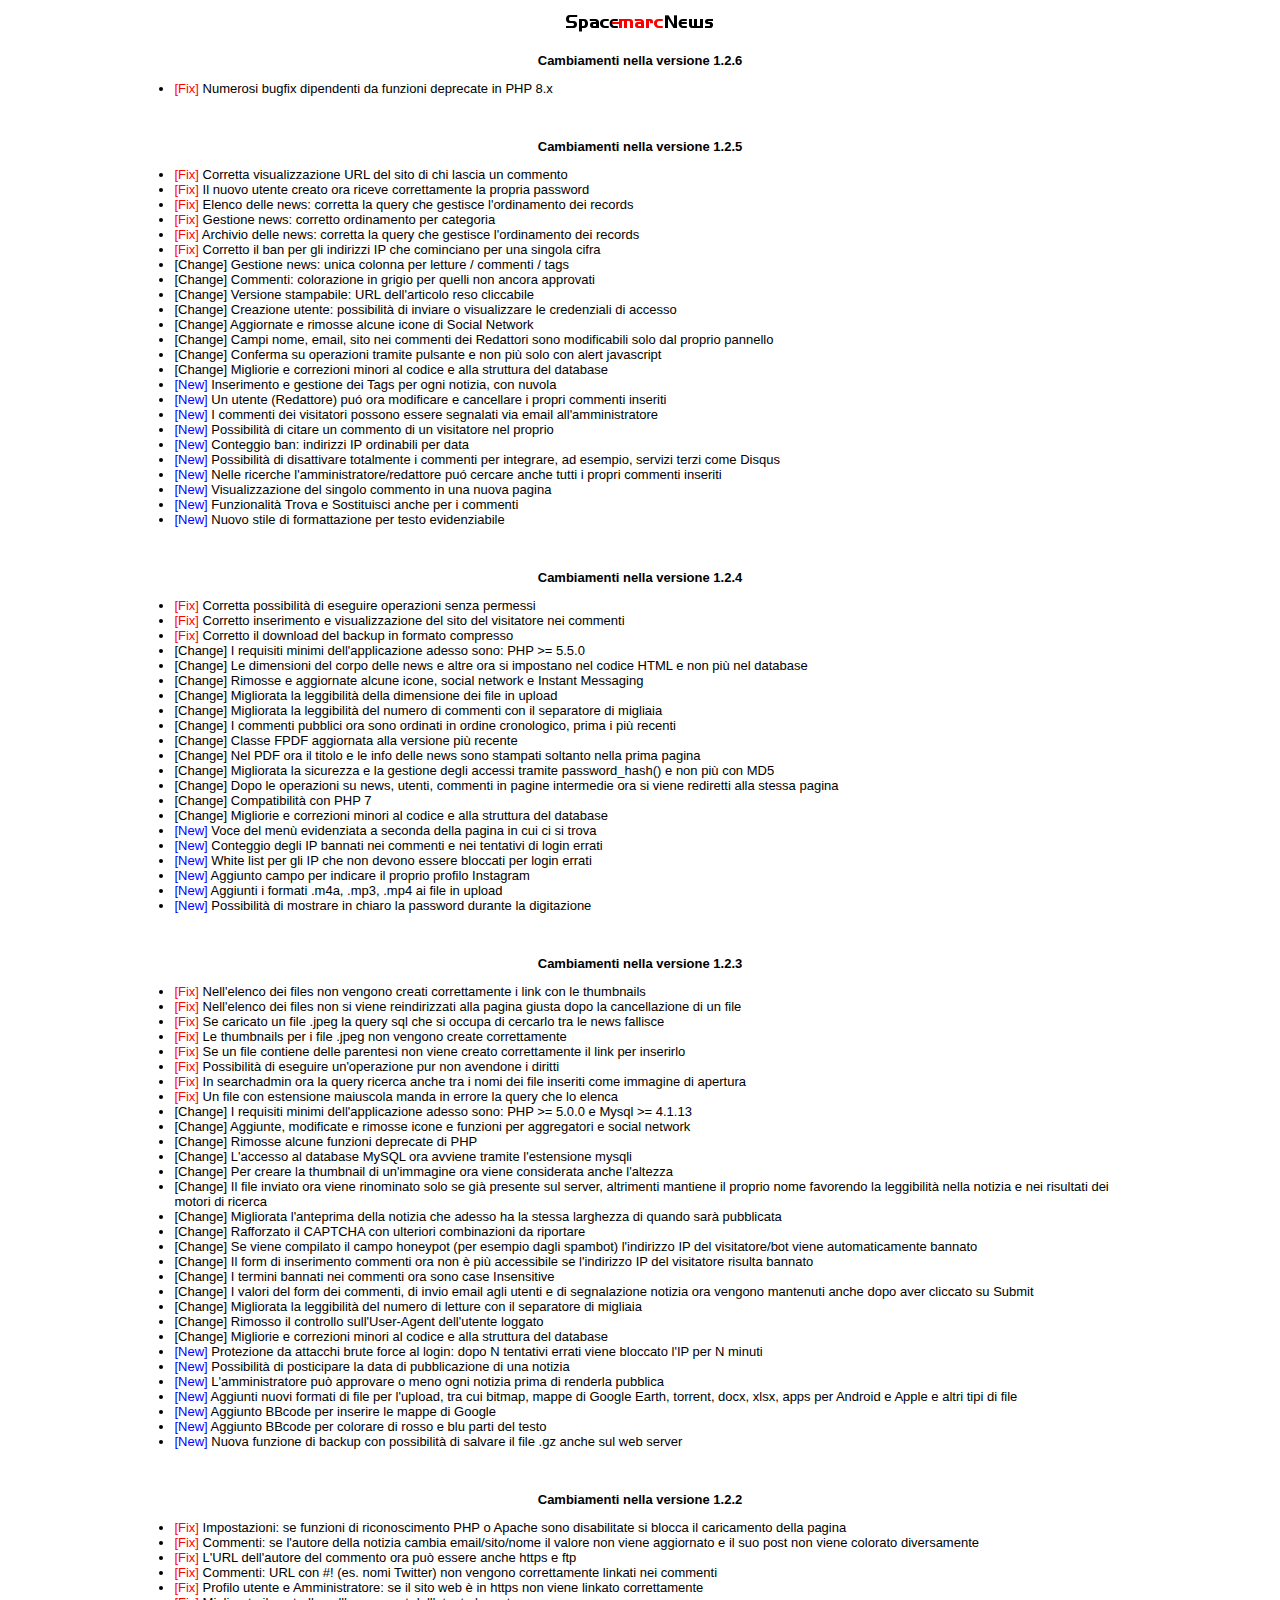
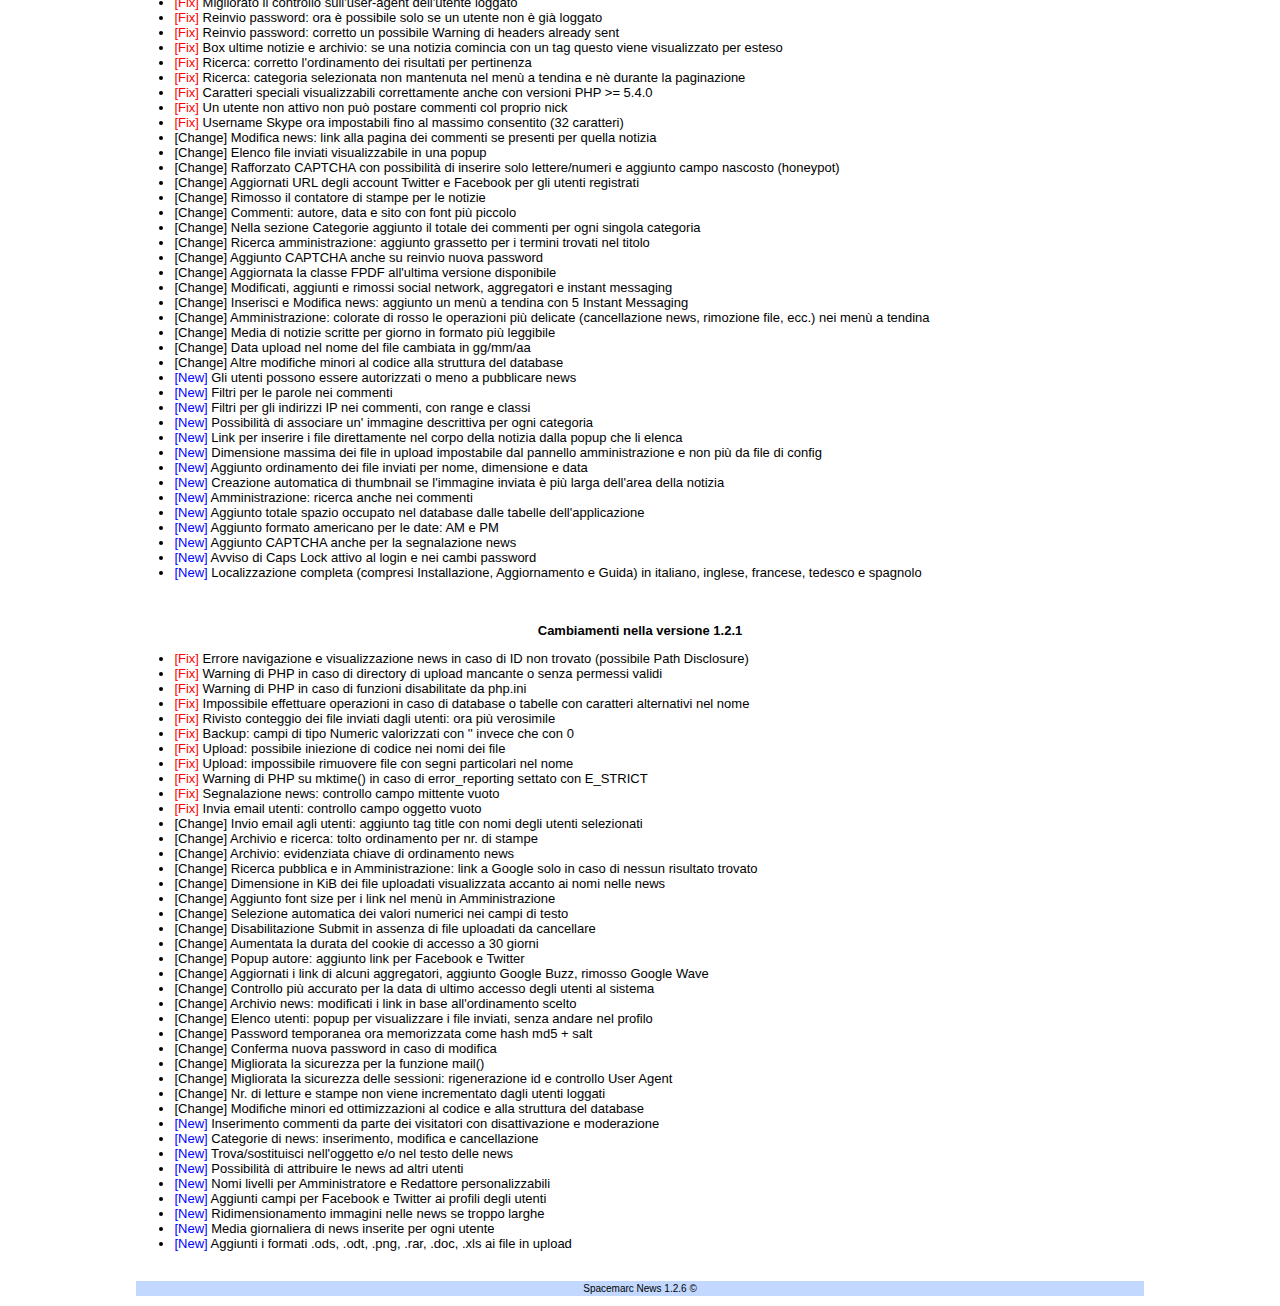
<file: docs/changelog.html>
<!DOCTYPE html PUBLIC "-//W3C//DTD XHTML 1.0 Transitional//EN" "http://www.w3.org/TR/xhtml1/DTD/xhtml1-transitional.dtd">
<html xmlns="http://www.w3.org/1999/xhtml">        
  <head>              
    <title>                    
      Spacemarc News - Changelog            
    </title>              
    <link rel="stylesheet" href="../style.css" type="text/css" />              
  </head>        
  <body class="text">
<table width="80%" border="0" cellpadding="0" cellspacing="0" align="center">    
	
	
		<tr>                                           
            <td class="text" align="center" valign="top">                             
              <img src="../images/logonews.gif" alt="logo" /><br /><br /><b>Cambiamenti nella versione 1.2.6</b></td> 
          </tr> 
<tr>
<td>
<ul>
<li><font color="#FF0000">[Fix]</font> Numerosi bugfix dipendenti da funzioni deprecate in PHP 8.x</li>
</ul>
</td>
</tr>    



	<tr>                                           
            <td class="text" align="center" valign="top">                             
              <br /><br /><b>Cambiamenti nella versione 1.2.5</b></td> 
          </tr> 
<tr>
<td>
<ul>
<li><font color="#FF0000">[Fix]</font> Corretta visualizzazione URL del sito di chi lascia un commento</li>
<li><font color="#FF0000">[Fix]</font> Il nuovo utente creato ora riceve correttamente la propria password</li>
<li><font color="#FF0000">[Fix]</font> Elenco delle news: corretta la query che gestisce l'ordinamento dei records</li>
<li><font color="#FF0000">[Fix]</font> Gestione news: corretto ordinamento per categoria</li>
<li><font color="#FF0000">[Fix]</font> Archivio delle news: corretta la query che gestisce l'ordinamento dei records</li>
<li><font color="#FF0000">[Fix]</font> Corretto il ban per gli indirizzi IP che cominciano per una singola cifra</li>
<li>[Change] Gestione news: unica colonna per letture / commenti / tags </li>
<li>[Change] Commenti: colorazione in grigio per quelli non ancora approvati</li>
<li>[Change] Versione stampabile: URL dell'articolo reso cliccabile</li>
<li>[Change] Creazione utente: possibilit&agrave; di inviare o visualizzare le credenziali di accesso</li>
<li>[Change] Aggiornate e rimosse alcune icone di Social Network</li>
<li>[Change] Campi nome, email, sito nei commenti dei Redattori sono modificabili solo dal proprio pannello</li>
<li>[Change] Conferma su operazioni tramite pulsante e non pi&ugrave; solo con alert javascript</li>
<li>[Change] Migliorie e correzioni minori al codice e alla struttura del database</li>
<li><font color="#0000FF">[New]</font> Inserimento e gestione dei Tags per ogni notizia, con nuvola</li>
<li><font color="#0000FF">[New]</font> Un utente (Redattore) pu&oacute; ora modificare e cancellare i propri commenti inseriti</li>
<li><font color="#0000FF">[New]</font> I commenti dei visitatori possono essere segnalati via email all&apos;amministratore</li>
<li><font color="#0000FF">[New]</font> Possibilit&agrave; di citare un commento di un visitatore nel proprio</li>
<li><font color="#0000FF">[New]</font> Conteggio ban: indirizzi IP ordinabili per data</li>
<li><font color="#0000FF">[New]</font> Possibilit&agrave; di disattivare totalmente i commenti per integrare, ad esempio, servizi terzi come Disqus</li>
<li><font color="#0000FF">[New]</font> Nelle ricerche l'amministratore/redattore pu&oacute; cercare anche tutti i propri commenti inseriti</li>
<li><font color="#0000FF">[New]</font> Visualizzazione del singolo commento in una nuova pagina</li>
<li><font color="#0000FF">[New]</font> Funzionalit&agrave; Trova e Sostituisci anche per i commenti</li>
<li><font color="#0000FF">[New]</font> Nuovo stile di formattazione per testo evidenziabile</li>
</ul>
</td>
</tr>      
	
	<tr>                                           
            <td class="text" align="center" valign="top"><br /><br /><b>Cambiamenti nella versione 1.2.4</b></td> 
          </tr> 
<tr>
<td>
<ul>
<li><font color="#FF0000">[Fix]</font> Corretta possibilit&agrave; di eseguire operazioni senza permessi</li>
<li><font color="#FF0000">[Fix]</font> Corretto inserimento e visualizzazione del sito del visitatore nei commenti</li>
<li><font color="#FF0000">[Fix]</font> Corretto il download del backup in formato compresso</li>
<li>[Change] I requisiti minimi dell&apos;applicazione adesso sono: PHP >= 5.5.0</li>
<li>[Change] Le dimensioni del corpo delle news e altre ora si impostano nel codice HTML e non pi&ugrave; nel database</li>
<li>[Change] Rimosse e aggiornate alcune icone, social network e Instant Messaging</li>
<li>[Change] Migliorata la leggibilit&agrave; della dimensione dei file in upload</li>
<li>[Change] Migliorata la leggibilit&agrave; del numero di commenti con il separatore di migliaia</li>
<li>[Change] I commenti pubblici ora sono ordinati in ordine cronologico, prima i pi&ugrave; recenti</li>
<li>[Change] Classe FPDF aggiornata alla versione pi&ugrave; recente</li>
<li>[Change] Nel PDF ora il titolo e le info delle news sono stampati soltanto nella prima pagina</li>
<li>[Change] Migliorata la sicurezza e la gestione degli accessi tramite password_hash() e non pi&ugrave; con MD5</li>
<li>[Change] Dopo le operazioni su news, utenti, commenti in pagine intermedie ora si viene rediretti alla stessa pagina</li>
<li>[Change] Compatibilit&agrave; con PHP 7</li>
<li>[Change] Migliorie e correzioni minori al codice e alla struttura del database</li>
<li><font color="#0000FF">[New]</font> Voce del men&ugrave; evidenziata a seconda della pagina in cui ci si trova</li>
<li><font color="#0000FF">[New]</font> Conteggio degli IP bannati nei commenti e nei tentativi di login errati</li>
<li><font color="#0000FF">[New]</font> White list per gli IP che non devono essere bloccati per login errati</li>
<li><font color="#0000FF">[New]</font> Aggiunto campo per indicare il proprio profilo Instagram</li>
<li><font color="#0000FF">[New]</font> Aggiunti i formati .m4a, .mp3, .mp4 ai file in upload</li>
<li><font color="#0000FF">[New]</font> Possibilit&agrave; di mostrare in chiaro la password durante la digitazione</li>
</ul>
</td>
</tr>      
	  
<tr>                                           
            <td class="text" align="center" valign="top"><br /><br /><b>Cambiamenti nella versione 1.2.3</b></td> 
          </tr> 
<tr>
<td>
<ul>
<li><font color="#FF0000">[Fix]</font> Nell&apos;elenco dei files non vengono creati correttamente i link con le thumbnails</li>
<li><font color="#FF0000">[Fix]</font> Nell&apos;elenco dei files non si viene reindirizzati alla pagina giusta dopo la cancellazione di un file</li>
<li><font color="#FF0000">[Fix]</font> Se caricato un file .jpeg la query sql che si occupa di cercarlo tra le news fallisce</li>
<li><font color="#FF0000">[Fix]</font> Le thumbnails per i file .jpeg non vengono create correttamente</li>
<li><font color="#FF0000">[Fix]</font> Se un file contiene delle parentesi non viene creato correttamente il link per inserirlo</li>
<li><font color="#FF0000">[Fix]</font> Possibilit&agrave; di eseguire un&apos;operazione pur non avendone i diritti</li>
<li><font color="#FF0000">[Fix]</font> In searchadmin ora la query ricerca anche tra i nomi dei file inseriti come immagine di apertura</li>
<li><font color="#FF0000">[Fix]</font> Un file con estensione maiuscola manda in errore la query che lo elenca</li>
<li>[Change] I requisiti minimi dell&apos;applicazione adesso sono: PHP >= 5.0.0 e Mysql >= 4.1.13</li>
<li>[Change] Aggiunte, modificate e rimosse icone e funzioni per aggregatori e social network</li>
<li>[Change] Rimosse alcune funzioni deprecate di PHP</li>
<li>[Change] L&apos;accesso al database MySQL ora avviene tramite l&apos;estensione mysqli</li>
<li>[Change] Per creare la thumbnail di un&apos;immagine ora viene considerata anche l&apos;altezza</li>
<li>[Change] Il file inviato ora viene rinominato solo se gi&agrave; presente sul server, altrimenti mantiene il proprio nome favorendo la leggibilit&agrave; nella notizia e nei risultati dei motori di ricerca</li>
<li>[Change] Migliorata l&apos;anteprima della notizia che adesso ha la stessa larghezza di quando sar&agrave; pubblicata</li>
<li>[Change] Rafforzato il CAPTCHA con ulteriori combinazioni da riportare</li>
<li>[Change] Se viene compilato il campo honeypot (per esempio dagli spambot) l&apos;indirizzo IP del visitatore/bot viene automaticamente bannato</li>
<li>[Change] Il form di inserimento commenti ora non &egrave; pi&ugrave; accessibile se l&apos;indirizzo IP del visitatore risulta bannato</li>
<li>[Change] I termini bannati nei commenti ora sono case Insensitive</li>
<li>[Change] I valori del form dei commenti, di invio email agli utenti e di segnalazione notizia ora vengono mantenuti anche dopo aver cliccato su Submit</li>
<li>[Change] Migliorata la leggibilit&agrave; del numero di letture con il separatore di migliaia</li>
<li>[Change] Rimosso il controllo sull&apos;User-Agent dell&apos;utente loggato</li>
<li>[Change] Migliorie e correzioni minori al codice e alla struttura del database</li>
<li><font color="#0000FF">[New]</font> Protezione da attacchi brute force al login: dopo N tentativi errati viene bloccato l'IP per N minuti</li>
<li><font color="#0000FF">[New]</font> Possibilit&agrave; di posticipare la data di pubblicazione di una notizia</li>
<li><font color="#0000FF">[New]</font> L&apos;amministratore pu&ograve; approvare o meno ogni notizia prima di renderla pubblica</li>
<li><font color="#0000FF">[New]</font> Aggiunti nuovi formati di file per l'upload, tra cui bitmap, mappe di Google Earth, torrent, docx, xlsx, apps per Android e Apple e altri tipi di file</li>
<li><font color="#0000FF">[New]</font> Aggiunto BBcode per inserire le mappe di Google</li>
<li><font color="#0000FF">[New]</font> Aggiunto BBcode per colorare di rosso e blu parti del testo</li>
<li><font color="#0000FF">[New]</font> Nuova funzione di backup con possibilit&agrave; di salvare il file .gz anche sul web server</li>
</ul>
</td>
</tr>      
		 <tr>                                           
            <td class="text" align="center" valign="top"><br /><br /><b>Cambiamenti nella versione 1.2.2</b></td> 
          </tr> 
<tr>
<td>
<ul>
<li><font color="#FF0000">[Fix]</font> Impostazioni: se funzioni di riconoscimento PHP o Apache sono disabilitate si blocca il caricamento della pagina</li>
<li><font color="#FF0000">[Fix]</font> Commenti: se l&apos;autore della notizia cambia email/sito/nome il valore non viene aggiornato e il suo post non viene colorato diversamente</li>
<li><font color="#FF0000">[Fix]</font> L&apos;URL dell&apos;autore del commento ora pu&ograve; essere anche https e ftp</li>
<li><font color="#FF0000">[Fix]</font> Commenti: URL con #! (es. nomi Twitter) non vengono correttamente linkati nei commenti</li>
<li><font color="#FF0000">[Fix]</font> Profilo utente e Amministratore: se il sito web &egrave; in https non viene linkato correttamente</li>
<li><font color="#FF0000">[Fix]</font> Migliorato il controllo sull&apos;user-agent dell&apos;utente loggato</li>
<li><font color="#FF0000">[Fix]</font> Reinvio password: ora &egrave; possibile solo se un utente non &egrave; gi&agrave; loggato</li>
<li><font color="#FF0000">[Fix]</font> Reinvio password: corretto un possibile Warning di headers already sent</li>
<li><font color="#FF0000">[Fix]</font> Box ultime notizie e archivio: se una notizia comincia con un tag questo viene visualizzato per esteso</li>
<li><font color="#FF0000">[Fix]</font> Ricerca: corretto l&apos;ordinamento dei risultati per pertinenza</li>
<li><font color="#FF0000">[Fix]</font> Ricerca: categoria selezionata non mantenuta nel men&ugrave; a tendina e n&egrave; durante la paginazione</li>
<li><font color="#FF0000">[Fix]</font> Caratteri speciali visualizzabili correttamente anche con versioni PHP >= 5.4.0</li>
<li><font color="#FF0000">[Fix]</font> Un utente non attivo non pu&ograve; postare commenti col proprio nick</li>
<li><font color="#FF0000">[Fix]</font> Username Skype ora impostabili fino al massimo consentito (32 caratteri)</li>
<li>[Change] Modifica news: link alla pagina dei commenti se presenti per quella notizia</li>
<li>[Change] Elenco file inviati visualizzabile in una popup</li>
<li>[Change] Rafforzato CAPTCHA con possibilit&agrave; di inserire solo lettere/numeri e aggiunto campo nascosto (honeypot)</li>
<li>[Change] Aggiornati URL degli account Twitter e Facebook per gli utenti registrati</li>
<li>[Change] Rimosso il contatore di stampe per le notizie</li>
<li>[Change] Commenti: autore, data e sito con font pi&ugrave; piccolo</li>
<li>[Change] Nella sezione Categorie aggiunto il totale dei commenti per ogni singola categoria</li>
<li>[Change] Ricerca amministrazione: aggiunto grassetto per i termini trovati nel titolo</li>
<li>[Change] Aggiunto CAPTCHA anche su reinvio nuova password</li>
<li>[Change] Aggiornata la classe FPDF all&apos;ultima versione disponibile</li>
<li>[Change] Modificati, aggiunti e rimossi social network, aggregatori e instant messaging</li>
<li>[Change] Inserisci e Modifica news: aggiunto un men&ugrave; a tendina con 5 Instant Messaging</li>
<li>[Change] Amministrazione: colorate di rosso le operazioni pi&ugrave; delicate (cancellazione news, rimozione file, ecc.) nei men&ugrave; a tendina</li>
<li>[Change] Media di notizie scritte per giorno in formato pi&ugrave; leggibile</li>
<li>[Change] Data upload nel nome del file cambiata in gg/mm/aa</li>
<li>[Change] Altre modifiche minori al codice alla struttura del database</li>
<li><font color="#0000FF">[New]</font> Gli utenti possono essere autorizzati o meno a pubblicare news</li>
<li><font color="#0000FF">[New]</font> Filtri per le parole nei commenti</li>
<li><font color="#0000FF">[New]</font> Filtri per gli indirizzi IP nei commenti, con range e classi</li>
<li><font color="#0000FF">[New]</font> Possibilit&agrave; di associare un&apos; immagine descrittiva per ogni categoria</li>
<li><font color="#0000FF">[New]</font> Link per inserire i file direttamente nel corpo della notizia dalla popup che li elenca</li>
<li><font color="#0000FF">[New]</font> Dimensione massima dei file in upload impostabile dal pannello amministrazione e non pi&ugrave; da file di config</li>
<li><font color="#0000FF">[New]</font> Aggiunto ordinamento dei file inviati per nome, dimensione e data</li>
<li><font color="#0000FF">[New]</font> Creazione automatica di thumbnail se l&apos;immagine inviata &egrave; pi&ugrave; larga dell'area della notizia</li>
<li><font color="#0000FF">[New]</font> Amministrazione: ricerca anche nei commenti</li>
<li><font color="#0000FF">[New]</font> Aggiunto totale spazio occupato nel database dalle tabelle dell&apos;applicazione</li>
<li><font color="#0000FF">[New]</font> Aggiunto formato americano per le date: AM e PM</li>
<li><font color="#0000FF">[New]</font> Aggiunto CAPTCHA anche per la segnalazione news</li>
<li><font color="#0000FF">[New]</font> Avviso di Caps Lock attivo al login e nei cambi password</li>
<li><font color="#0000FF">[New]</font> Localizzazione completa (compresi Installazione, Aggiornamento e Guida) in italiano, inglese, francese, tedesco e spagnolo</li>
</ul>
</td>
</tr>                                 
          <tr>                                           
            <td class="text" align="center" valign="top"><br /><br /><b>Cambiamenti nella versione 1.2.1</b></td> 
          </tr>     
<tr>
<td>
<ul>
<li><font color="#FF0000">[Fix]</font> Errore navigazione e visualizzazione news in caso di ID non trovato (possibile Path Disclosure)</li>
<li><font color="#FF0000">[Fix]</font> Warning di PHP in caso di directory di upload mancante o senza permessi validi</li>
<li><font color="#FF0000">[Fix]</font> Warning di PHP in caso di funzioni disabilitate da php.ini</li>
<li><font color="#FF0000">[Fix]</font> Impossibile effettuare operazioni in caso di database o tabelle con caratteri alternativi nel nome</li>
<li><font color="#FF0000">[Fix]</font> Rivisto conteggio dei file inviati dagli utenti: ora pi&ugrave; verosimile</li>
<li><font color="#FF0000">[Fix]</font> Backup: campi di tipo Numeric valorizzati con &apos;&apos; invece che con 0</li>
<li><font color="#FF0000">[Fix]</font> Upload: possibile iniezione di codice nei nomi dei file</li>
<li><font color="#FF0000">[Fix]</font> Upload: impossibile rimuovere file con segni particolari nel nome</li>
<li><font color="#FF0000">[Fix]</font> Warning di PHP su mktime() in caso di error_reporting settato con E_STRICT</li>
<li><font color="#FF0000">[Fix]</font> Segnalazione news: controllo campo mittente vuoto</li>
<li><font color="#FF0000">[Fix]</font> Invia email utenti: controllo campo oggetto vuoto</li>
<li>[Change] Invio email agli utenti: aggiunto tag title con nomi degli utenti selezionati</li>
<li>[Change] Archivio e ricerca: tolto ordinamento per nr. di stampe</li>
<li>[Change] Archivio: evidenziata chiave di ordinamento news</li>
<li>[Change] Ricerca pubblica e in Amministrazione: link a Google solo in caso di nessun risultato trovato</li>
<li>[Change] Dimensione in KiB dei file uploadati visualizzata accanto ai nomi nelle news</li>
<li>[Change] Aggiunto font size per i link nel men&ugrave; in Amministrazione</li>
<li>[Change] Selezione automatica dei valori numerici nei campi di testo</li>
<li>[Change] Disabilitazione Submit in assenza di file uploadati da cancellare</li>
<li>[Change] Aumentata la durata del cookie di accesso a 30 giorni</li>
<li>[Change] Popup autore: aggiunto link per Facebook e Twitter</li>
<li>[Change] Aggiornati i link di alcuni aggregatori, aggiunto Google Buzz, rimosso Google Wave</li>
<li>[Change] Controllo pi&ugrave; accurato per la data di ultimo accesso degli utenti al sistema</li>
<li>[Change] Archivio news: modificati i link in base all&apos;ordinamento scelto</li>
<li>[Change] Elenco utenti: popup per visualizzare i file inviati, senza andare nel profilo</li>
<li>[Change] Password temporanea ora memorizzata come hash md5 + salt</li>
<li>[Change] Conferma nuova password in caso di modifica</li>
<li>[Change] Migliorata la sicurezza per la funzione mail()</li>
<li>[Change] Migliorata la sicurezza delle sessioni: rigenerazione id e controllo User Agent</li>
<li>[Change] Nr. di letture e stampe non viene incrementato dagli utenti loggati</li>
<li>[Change] Modifiche minori ed ottimizzazioni al codice e alla struttura del database</li>
<li><font color="#0000FF">[New]</font> Inserimento commenti da parte dei visitatori con disattivazione e moderazione</li>
<li><font color="#0000FF">[New]</font> Categorie di news: inserimento, modifica e cancellazione</li>
<li><font color="#0000FF">[New]</font> Trova/sostituisci nell&apos;oggetto e/o nel testo delle news</li>
<li><font color="#0000FF">[New]</font> Possibilit&agrave; di attribuire le news ad altri utenti</li>
<li><font color="#0000FF">[New]</font> Nomi livelli per Amministratore e Redattore personalizzabili</li>
<li><font color="#0000FF">[New]</font> Aggiunti campi per Facebook e Twitter ai profili degli utenti</li>
<li><font color="#0000FF">[New]</font> Ridimensionamento immagini nelle news se troppo larghe</li>
<li><font color="#0000FF">[New]</font> Media giornaliera di news inserite per ogni utente</li>
<li><font color="#0000FF">[New]</font> Aggiunti i formati .ods, .odt, .png, .rar, .doc, .xls ai file in upload</li>
</ul>
</td>
</tr>
	</table>
<br />
		<table width="80%" border="0" cellpadding="2" cellspacing="2" align="center">
        <tr>
          <td align="center" class="text2" bgcolor="#C2D8FE"><!-- (C) Spacemarc News -->Spacemarc News 1.2.6 &copy;</td>
        </tr>
      </table>
  </body>
</html>
</file>
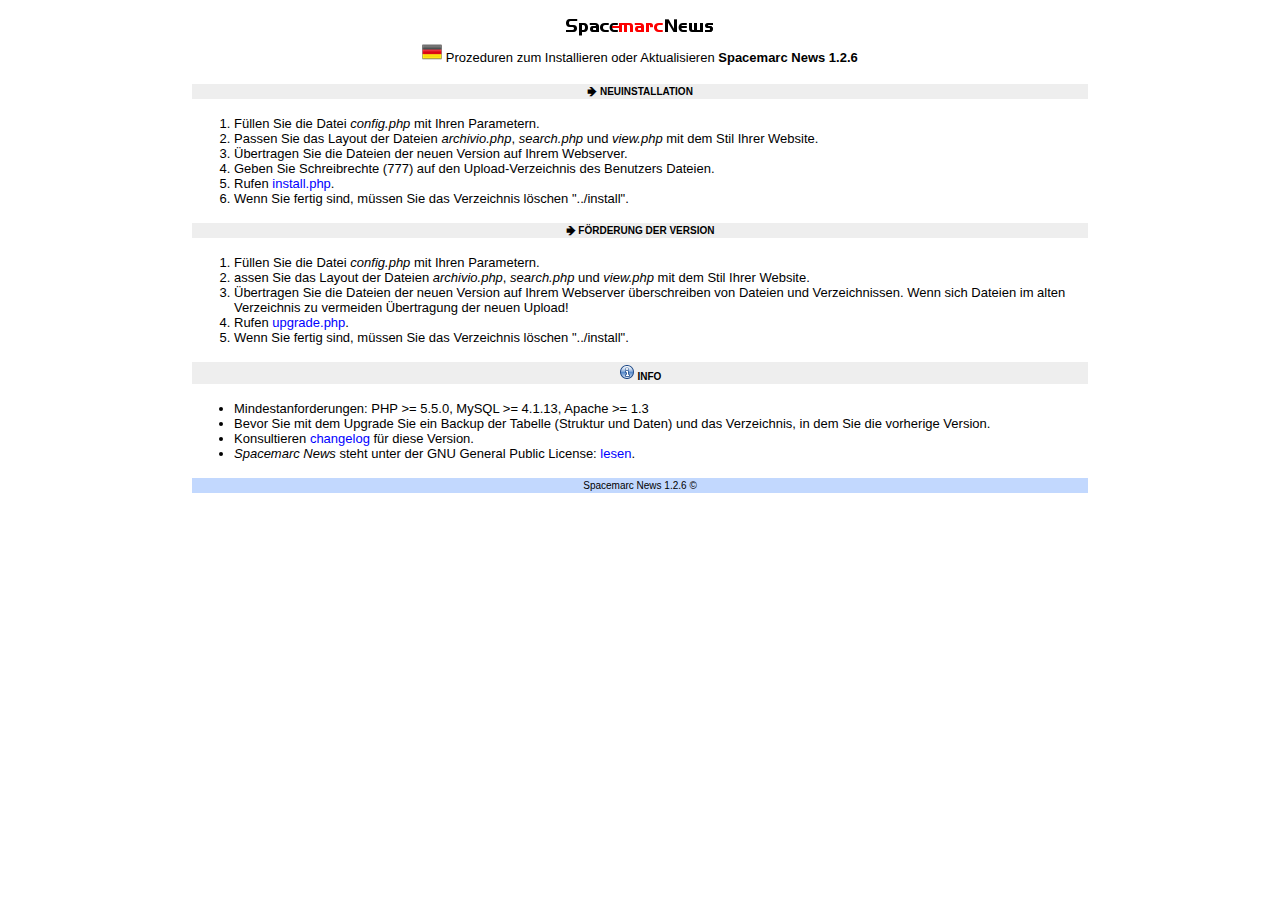
<file: docs/index_deu.html>
<!DOCTYPE html PUBLIC "-//W3C//DTD XHTML 1.0 Transitional//EN" "http://www.w3.org/TR/xhtml1/DTD/xhtml1-transitional.dtd">
<html xmlns="http://www.w3.org/1999/xhtml">
  <head>
    <title>Spacemarc News - Leiten
    </title>
    <link rel="stylesheet" href="../style.css" type="text/css" />
  </head>
  <body>
<!--
/*****************************************************************
*  Spacemarc News
*  Author and copyright (C): Marcello Vitagliano
*  License: GNU General Public License
*
*  This program is free software: you can redistribute it and/or
*  modify it under the terms of the GNU General Public License
*  as published by the Free Software Foundation, either version 3
*  of the License, or (at your option) any later version.
*****************************************************************/
-->
    <div align="center">
      <table width="900" border="0" cellpadding="2" cellspacing="2">
        <tr>
          <td class="text" align="center" valign="top">
            <img src="../images/logonews.gif" alt="logo" /><br /><img src="deu.png" alt="lang" /> Prozeduren zum Installieren oder Aktualisieren <b>Spacemarc News 1.2.6</b><br /><br /></td>
        </tr>
        <tr>
          <td class="text2" align="center" bgcolor="#EEEEEE">
            &#129154; <b>NEUINSTALLATION</b>						</td>
        </tr>
        <tr>
          <td class="text" align="left">
            <ol>
              <li>F&uuml;llen Sie die Datei <i>config.php</i> mit Ihren Parametern.
              </li>
              <li>Passen Sie das Layout der Dateien <i>archivio.php</i>, <i>search.php</i> und <i>view.php</i> mit dem Stil Ihrer Website.
              </li>
              <li>&Uuml;bertragen Sie die Dateien der neuen Version auf Ihrem Webserver.
              </li>
              <li>Geben Sie Schreibrechte (777) auf den Upload-Verzeichnis des Benutzers Dateien.
              </li>
              <li>Rufen <a href="../install/install.php" target="_blank" title="NEUINSTALLATION">install.php</a>.
              </li>
              <li>Wenn Sie fertig sind, m&uuml;ssen Sie das Verzeichnis l&ouml;schen &quot;../install&quot;.
              </li>
            </ol>            </td>
        </tr>

        <tr>
          <td class="text2" align="center" bgcolor="#EEEEEE">
            &#129154; <b>F&Ouml;RDERUNG DER VERSION</b>						</td>
        </tr>
        <tr>
          <td class="text" align="left">
            <ol>
              <li>F&uuml;llen Sie die Datei <i>config.php</i> mit Ihren Parametern.
              </li>
              <li>assen Sie das Layout der Dateien <i>archivio.php</i>, <i>search.php</i> und <i>view.php</i> mit dem Stil Ihrer Website.
              </li>
              <li>&Uuml;bertragen Sie die Dateien der neuen Version auf Ihrem Webserver &uuml;berschreiben von Dateien und Verzeichnissen. Wenn sich Dateien im alten Verzeichnis zu vermeiden &Uuml;bertragung der neuen Upload!
              </li>
              <li>Rufen <a href="../install/upgrade.php" target="_blank" title="F&Ouml;RDERUNG DER VERSION">upgrade.php</a>.
              </li>
              <li>Wenn Sie fertig sind, m&uuml;ssen Sie das Verzeichnis l&ouml;schen &quot;../install&quot;.
              </li>
            </ol>
			</td>
        </tr>
        <tr>
          <td class="text2" align="center" bgcolor="#EEEEEE">
            <img src="../images/info.png" alt="" /> <b>INFO</b></td>
        </tr>
        <tr>
          <td class="text" align="left">
            <ul>
              <li>Mindestanforderungen: PHP >= 5.5.0, MySQL >= 4.1.13, Apache >= 1.3
              </li>
              <li>Bevor Sie mit dem Upgrade Sie ein Backup der Tabelle (Struktur und Daten) und das Verzeichnis, in dem Sie die vorherige Version.
              </li>
              <li>Konsultieren <a href="changelog.html" target="_blank">changelog</a> f&uuml;r diese Version.
              </li>
              <li><i>Spacemarc News</i> steht unter der GNU General Public License: <a href="../docs/gpl-3.0.txt" target="_blank">lesen</a>.
              </li>
            </ul></td>
        </tr>
        <tr>
          <td align="center" class="text2" bgcolor="#C2D8FE"><!-- (C) Spacemarc News -->Spacemarc News 1.2.6 &copy;</td>
        </tr>
      </table>
    </div>
  </body>
</html>
</file>
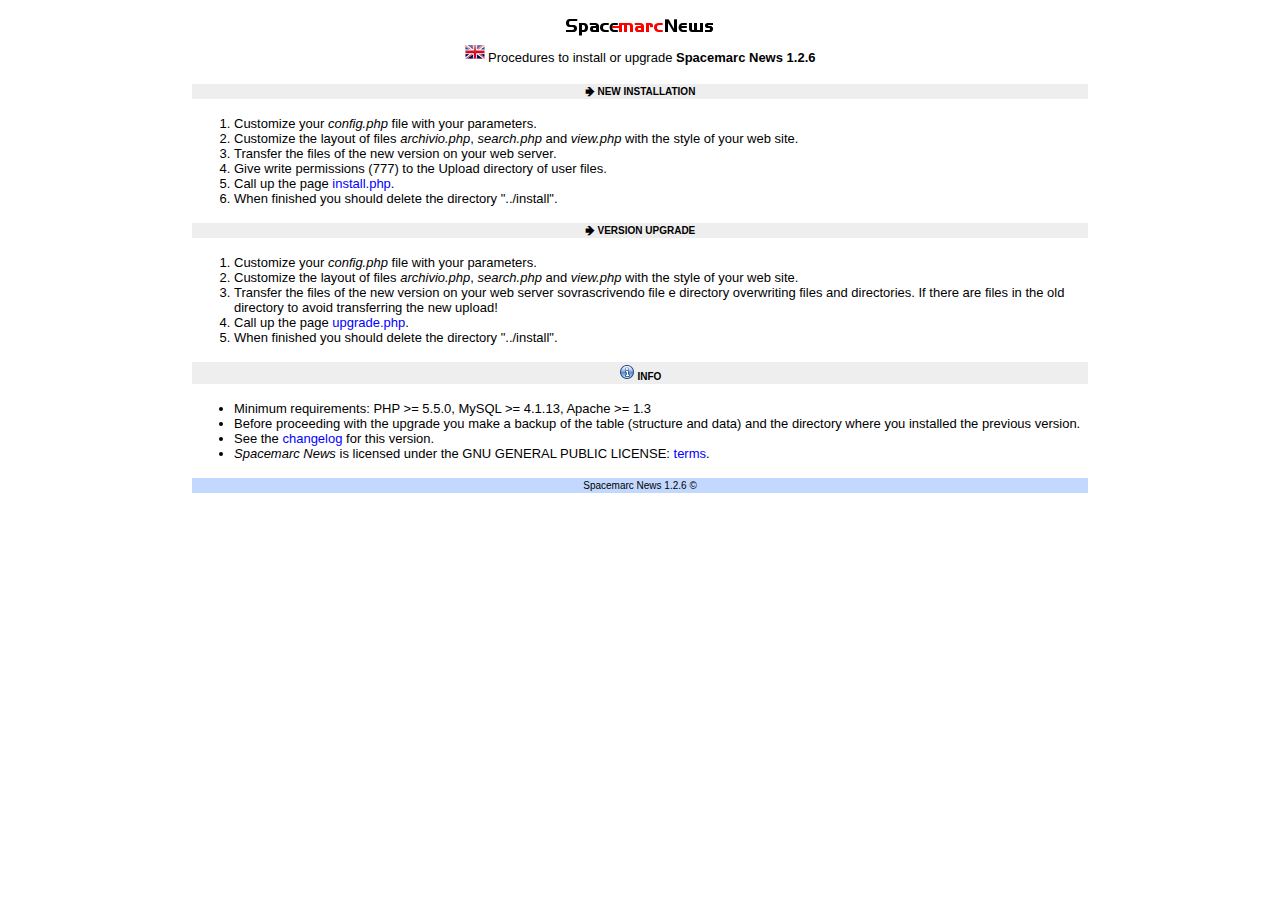
<file: docs/index_eng.html>
<!DOCTYPE html PUBLIC "-//W3C//DTD XHTML 1.0 Transitional//EN" "http://www.w3.org/TR/xhtml1/DTD/xhtml1-transitional.dtd">
<html xmlns="http://www.w3.org/1999/xhtml">
  <head>
    <title>Spacemarc News - Tutorial
    </title>
    <link rel="stylesheet" href="../style.css" type="text/css" />
  </head>
  <body>
<!--
/*****************************************************************
*  Spacemarc News
*  Author and copyright (C): Marcello Vitagliano
*  License: GNU General Public License
*
*  This program is free software: you can redistribute it and/or
*  modify it under the terms of the GNU General Public License
*  as published by the Free Software Foundation, either version 3
*  of the License, or (at your option) any later version.
*****************************************************************/
-->
    <div align="center">
      <table width="900" border="0" cellpadding="2" cellspacing="2">
        <tr>
          <td class="text" align="center" valign="top">
            <img src="../images/logonews.gif" alt="logo" /><br /><img src="eng.png" alt="lang" /> Procedures to install or upgrade <b>Spacemarc News 1.2.6</b><br /><br /></td>
        </tr>
        <tr>
          <td class="text2" align="center" bgcolor="#EEEEEE">
            &#129154; <b>NEW INSTALLATION</b></td>
        </tr>
        <tr>
          <td class="text" align="left">
            <ol>
              <li>Customize your <i>config.php</i> file with your parameters.
              </li>
              <li>Customize the layout of files <i>archivio.php</i>, <i>search.php</i> and <i>view.php</i> with the style of your web site.
              </li>
              <li>Transfer the files of the new version on your web server.
              </li>
              <li>Give write permissions (777) to the Upload directory of user files.
              </li>
              <li>Call up the page <a href="../install/install.php" target="_blank" title="NEW INSTALLATION">install.php</a>.
              </li>
              <li>When finished you should delete the directory &quot;../install&quot;.
              </li>
            </ol>
			</td>
        </tr>

        <tr>
          <td class="text2" align="center" bgcolor="#EEEEEE">
            &#129154; <b>VERSION UPGRADE</b></td>
        </tr>
        <tr>
          <td class="text" align="left">
            <ol>
              <li>Customize your <i>config.php</i> file with your parameters.
              </li>
              <li>Customize the layout of files <i>archivio.php</i>, <i>search.php</i> and <i>view.php</i> with the style of your web site.
              </li>
              <li>Transfer the files of the new version on your web server sovrascrivendo file e directory overwriting files and directories. If there are files in the old directory to avoid transferring the new upload!
              </li>
              <li>Call up the page <a href="../install/upgrade.php" target="_blank" title="VERSION UPGRADE">upgrade.php</a>.
              </li>
              <li>When finished you should delete the directory &quot;../install&quot;.
              </li>
            </ol>
			</td>
        </tr>
        <tr>
          <td class="text2" align="center" bgcolor="#EEEEEE">
            <img src="../images/info.png" alt="" /> <b>INFO</b></td>
        </tr>
        <tr>
          <td class="text" align="left">
            <ul>
              <li>Minimum requirements: PHP >= 5.5.0, MySQL >= 4.1.13, Apache >= 1.3
              </li>
              <li>Before proceeding with the upgrade you make a backup of the table (structure and data) and the directory where you installed the previous version.
              </li>
              <li>See the <a href="changelog.html" target="_blank">changelog</a> for this version.
              </li>
              <li><i>Spacemarc News</i> is licensed under the GNU GENERAL PUBLIC LICENSE: <a href="../docs/gpl-3.0.txt" target="_blank">terms</a>.
              </li>
            </ul>
			</td>
        </tr>
        <tr>
          <td align="center" class="text2" bgcolor="#C2D8FE"><!-- (C) Spacemarc News -->Spacemarc News 1.2.6 &copy;</td>
        </tr>
      </table>
    </div>
  </body>
</html>
</file>
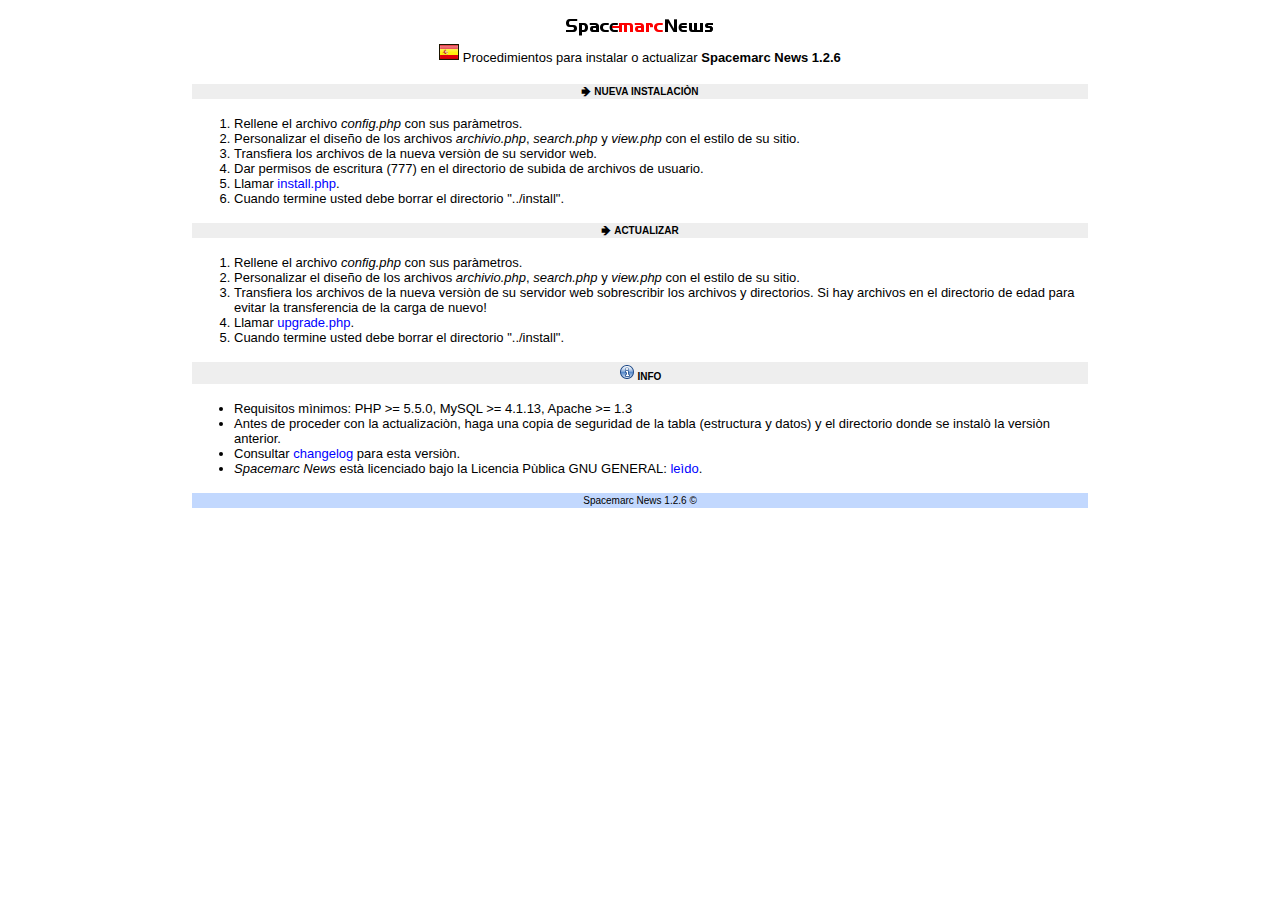
<file: docs/index_esp.html>
<!DOCTYPE html PUBLIC "-//W3C//DTD XHTML 1.0 Transitional//EN" "http://www.w3.org/TR/xhtml1/DTD/xhtml1-transitional.dtd">
<html xmlns="http://www.w3.org/1999/xhtml">
  <head>
    <title>Spacemarc News - Orientar
    </title>
    <link rel="stylesheet" href="../style.css" type="text/css" />
  </head>
  <body>
<!--
/*****************************************************************
*  Spacemarc News
*  Author and copyright (C): Marcello Vitagliano
*  License: GNU General Public License
*
*  This program is free software: you can redistribute it and/or
*  modify it under the terms of the GNU General Public License
*  as published by the Free Software Foundation, either version 3
*  of the License, or (at your option) any later version.
*****************************************************************/
-->
    <div align="center">
      <table width="900" border="0" cellpadding="2" cellspacing="2">
        <tr>
          <td class="text" align="center" valign="top">
            <img src="../images/logonews.gif" alt="logo" /><br /><img src="esp.png" alt="lang" /> Procedimientos para instalar o actualizar <b>Spacemarc News 1.2.6</b><br /><br /></td>
        </tr>
        <tr>
          <td class="text2" align="center" bgcolor="#EEEEEE">
            &#129154; <b>NUEVA INSTALACI&Ograve;N</b>						</td>
        </tr>
        <tr>
          <td class="text" align="left">
            <ol>
              <li>Rellene el archivo <i>config.php</i> con sus par&agrave;metros.
              </li>
              <li>Personalizar el dise&ntilde;o de los archivos <i>archivio.php</i>, <i>search.php</i> y <i>view.php</i> con el estilo de su sitio.
              </li>
              <li>Transfiera los archivos de la nueva versi&ograve;n de su servidor web.
              </li>
              <li>Dar permisos de escritura (777) en el directorio de subida de archivos de usuario.
              </li>
              <li>Llamar <a href="../install/install.php" target="_blank" title="Nuova Installazione">install.php</a>.
              </li>
              <li>Cuando termine usted debe borrar el directorio &quot;../install&quot;.
              </li>
            </ol>            </td>
        </tr>

        <tr>
          <td class="text2" align="center" bgcolor="#EEEEEE">
            &#129154; <b>ACTUALIZAR</b>						</td>
        </tr>
        <tr>
          <td class="text" align="left">
            <ol>
              <li>Rellene el archivo <i>config.php</i> con sus par&agrave;metros.
              </li>
              <li>Personalizar el dise&ntilde;o de los archivos <i>archivio.php</i>, <i>search.php</i> y <i>view.php</i> con el estilo de su sitio.
              </li>
              <li>Transfiera los archivos de la nueva versi&ograve;n de su servidor web sobrescribir los archivos y directorios.
               Si hay archivos en el directorio de edad para evitar la transferencia de la carga de nuevo!
              </li>
              <li>Llamar <a href="../install/upgrade.php" target="_blank" title="Avanzamento di versione">upgrade.php</a>.
              </li>
              <li>Cuando termine usted debe borrar el directorio &quot;../install&quot;.
              </li>
            </ol>
					</td>
        </tr>
        <tr>
          <td class="text2" align="center" bgcolor="#EEEEEE">
            <img src="../images/info.png" alt="" /> <b>INFO</b></td>
        </tr>
        <tr>
          <td class="text" align="left">
            <ul>
              <li>Requisitos m&igrave;nimos: PHP >= 5.5.0, MySQL >= 4.1.13, Apache >= 1.3
              </li>
              <li>Antes de proceder con la actualizaci&ograve;n, haga una copia de seguridad de la tabla (estructura y datos) y el directorio donde se instal&ograve; la versi&ograve;n anterior.
              </li>
              <li>Consultar <a href="changelog.html" target="_blank">changelog</a> para esta versi&ograve;n.
              </li>
              <li><i>Spacemarc News</i> est&agrave; licenciado bajo la Licencia P&ugrave;blica GNU GENERAL: <a href="../docs/gpl-3.0.txt" target="_blank">le&igrave;do</a>.
              </li>
            </ul>
			</td>
        </tr>
        <tr>
          <td align="center" class="text2" bgcolor="#C2D8FE"><!-- (C) Spacemarc News -->Spacemarc News 1.2.6 &copy;</td>
        </tr>
      </table>
    </div>
  </body>
</html>
</file>
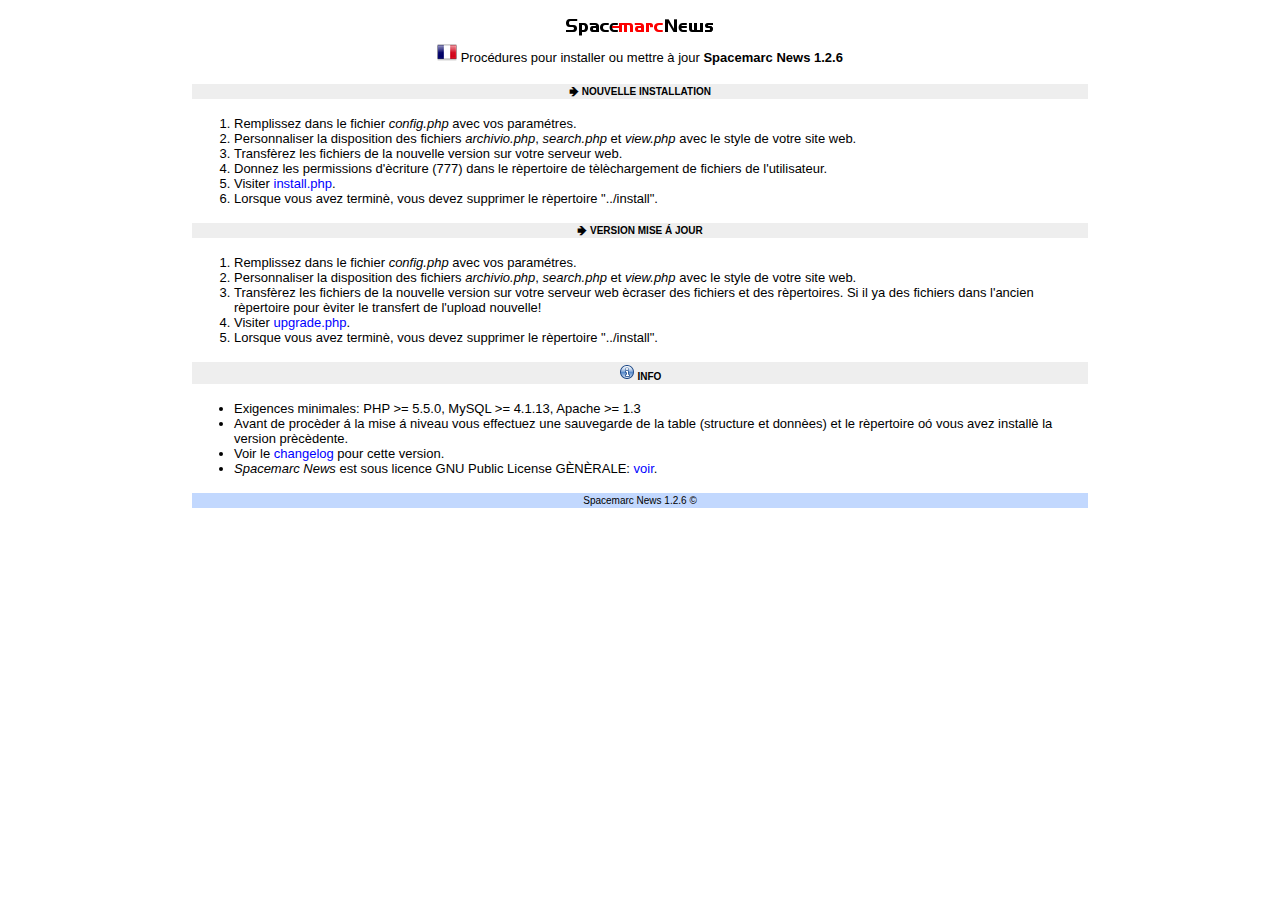
<file: docs/index_fra.html>
<!DOCTYPE html PUBLIC "-//W3C//DTD XHTML 1.0 Transitional//EN" "http://www.w3.org/TR/xhtml1/DTD/xhtml1-transitional.dtd">
<html xmlns="http://www.w3.org/1999/xhtml">
  <head>
    <title>Spacemarc News - Guider
    </title>
    <link rel="stylesheet" href="../style.css" type="text/css" />
  </head>
  <body>
<!--
/*****************************************************************
*  Spacemarc News
*  Author and copyright (C): Marcello Vitagliano
*  License: GNU General Public License
*
*  This program is free software: you can redistribute it and/or
*  modify it under the terms of the GNU General Public License
*  as published by the Free Software Foundation, either version 3
*  of the License, or (at your option) any later version.
*****************************************************************/
-->
    <div align="center">
      <table width="900" border="0" cellpadding="2" cellspacing="2">
        <tr>
          <td class="text" align="center" valign="top">
            <img src="../images/logonews.gif" alt="logo" /><br /><img src="fra.png" alt="lang" /> Proc&eacute;dures pour installer ou mettre &agrave; jour <b>Spacemarc News 1.2.6</b><br /><br /></td>
        </tr>
        <tr>
          <td class="text2" align="center" bgcolor="#EEEEEE">
            &#129154; <b>NOUVELLE INSTALLATION</b></td>
        </tr>
        <tr>
          <td class="text" align="left">
            <ol>
              <li>Remplissez dans le fichier <i>config.php</i> avec vos param&eacute;tres.
              </li>
              <li>Personnaliser la disposition des fichiers <i>archivio.php</i>, <i>search.php</i> et <i>view.php</i> avec le style de votre site web.
              </li>
              <li>Transf&egrave;rez les fichiers de la nouvelle version sur votre serveur web.
              </li>
              <li>Donnez les permissions d'&egrave;criture (777) dans le r&egrave;pertoire de t&egrave;l&egrave;chargement de fichiers de l'utilisateur.
              </li>
              <li>Visiter <a href="../install/install.php" target="_blank" title="NOUVELLE INSTALLATION">install.php</a>.
              </li>
              <li>Lorsque vous avez termin&egrave;, vous devez supprimer le r&egrave;pertoire &quot;../install&quot;.
              </li>
            </ol>            </td>
        </tr>

        <tr>
          <td class="text2" align="center" bgcolor="#EEEEEE">
            &#129154; <b>VERSION MISE &Aacute; JOUR</b>						</td>
        </tr>
        <tr>
          <td class="text" align="left">
            <ol>
              <li>Remplissez dans le fichier <i>config.php</i> avec vos param&eacute;tres.
              </li>
              <li>Personnaliser la disposition des fichiers <i>archivio.php</i>, <i>search.php</i> et <i>view.php</i> avec le style de votre site web.
              </li>
              <li>Transf&egrave;rez les fichiers de la nouvelle version sur votre serveur web &egrave;craser des fichiers et des r&egrave;pertoires. Si il ya des fichiers dans l'ancien r&egrave;pertoire pour &egrave;viter le transfert de l'upload nouvelle!
              </li>
              <li>Visiter <a href="../install/upgrade.php" target="_blank" title="VERSION MISE &Aacute; JOUR">upgrade.php</a>.
              </li>
              <li>Lorsque vous avez termin&egrave;, vous devez supprimer le r&egrave;pertoire &quot;../install&quot;.
              </li>
            </ol>
					</td>
        </tr>
        <tr>
          <td class="text2" align="center" bgcolor="#EEEEEE">
            <img src="../images/info.png" alt="" /> <b>INFO</b></td>
        </tr>
        <tr>
          <td class="text" align="left">
            <ul>
              <li>Exigences minimales: PHP >= 5.5.0, MySQL >= 4.1.13, Apache >= 1.3
              </li>
              <li>Avant de proc&egrave;der &aacute; la mise &aacute; niveau vous effectuez une sauvegarde de la table (structure et donn&egrave;es) et le r&egrave;pertoire o&oacute; vous avez install&egrave; la version pr&egrave;c&egrave;dente.
              </li>
              <li>Voir le <a href="changelog.html" target="_blank">changelog</a> pour cette version.
              </li>
              <li><i>Spacemarc News</i> est sous licence GNU Public License G&Egrave;N&Egrave;RALE: <a href="../docs/gpl-3.0.txt" target="_blank">voir</a>.
              </li>
            </ul>						</td>
        </tr>
        <tr>
          <td align="center" class="text2" bgcolor="#C2D8FE"><!-- (C) Spacemarc News -->Spacemarc News 1.2.6 &copy;</td>
        </tr>
      </table>
    </div>
  </body>
</html>
</file>
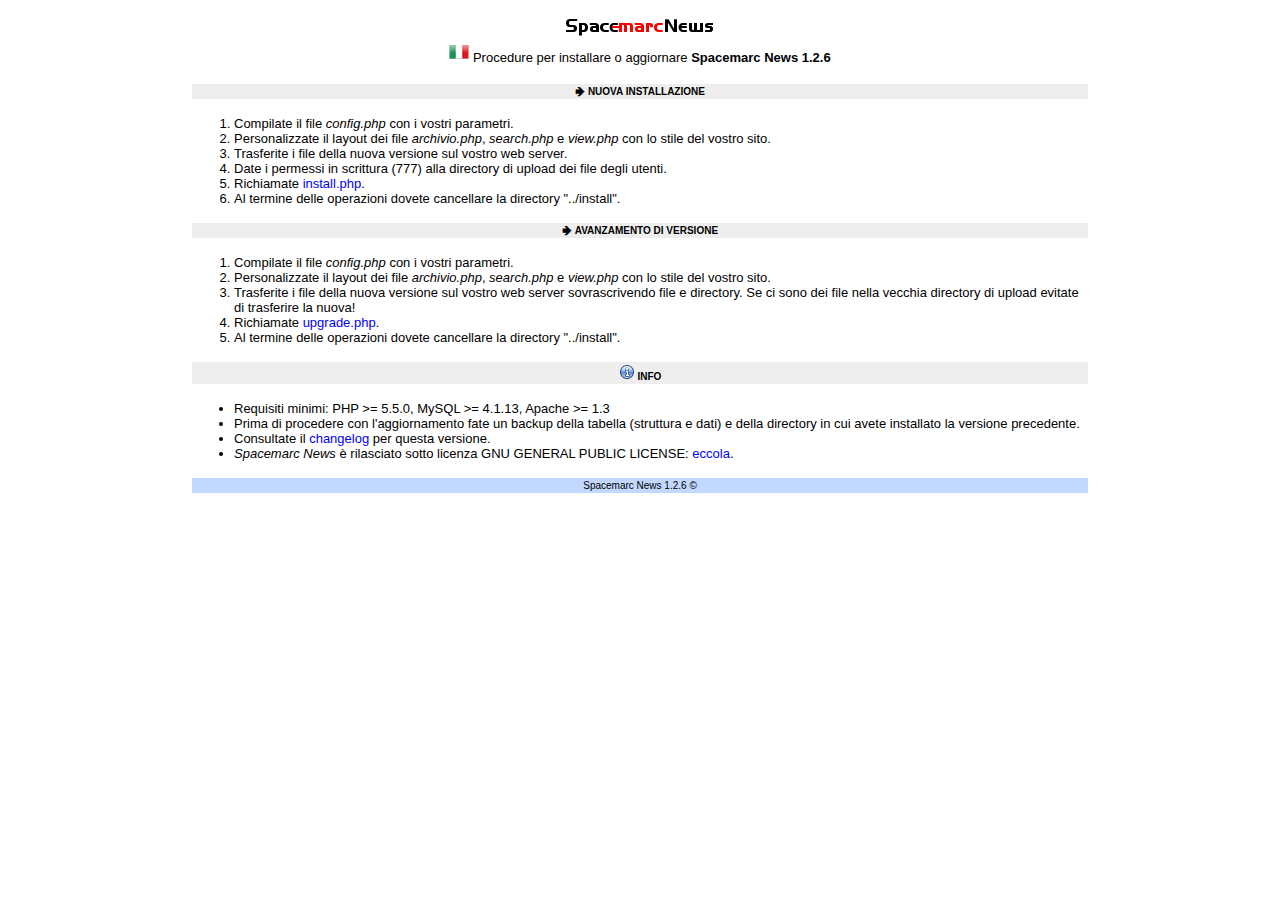
<file: docs/index_ita.html>
<!DOCTYPE html PUBLIC "-//W3C//DTD XHTML 1.0 Transitional//EN" "http://www.w3.org/TR/xhtml1/DTD/xhtml1-transitional.dtd">
<html xmlns="http://www.w3.org/1999/xhtml">
  <head>
    <title>Spacemarc News - Guida
    </title>
    <link rel="stylesheet" href="../style.css" type="text/css" />
  </head>
  <body>
<!--
/*****************************************************************
*  Spacemarc News
*  Author and copyright (C): Marcello Vitagliano
*  License: GNU General Public License
*
*  This program is free software: you can redistribute it and/or
*  modify it under the terms of the GNU General Public License
*  as published by the Free Software Foundation, either version 3
*  of the License, or (at your option) any later version.
*****************************************************************/
-->
    <div align="center">
      <table width="900" border="0" cellpadding="2" cellspacing="2">
        <tr>
          <td class="text" align="center" valign="top">
            <img src="../images/logonews.gif" alt="logo" /><br /><img src="ita.png" alt="lang" /> Procedure per installare o aggiornare <b>Spacemarc News 1.2.6</b><br /><br /></td>
        </tr>
        <tr>
          <td class="text2" align="center" bgcolor="#EEEEEE">
            &#129154; <b>NUOVA INSTALLAZIONE</b>						</td>
        </tr>
        <tr>
          <td class="text" align="left">
            <ol>
              <li>Compilate il file <i>config.php</i> con i vostri parametri.
              </li>
              <li>Personalizzate il layout dei file <i>archivio.php</i>, <i>search.php</i> e <i>view.php</i> con lo stile del vostro sito.
              </li>
              <li>Trasferite i file della nuova versione sul vostro web server.
              </li>
              <li>Date i permessi in scrittura (777) alla directory di upload dei file degli utenti.
              </li>
              <li>Richiamate <a href="../install/install.php" target="_blank" title="Nuova Installazione">install.php</a>.
              </li>
              <li>Al termine delle operazioni dovete cancellare la directory &quot;../install&quot;.
              </li>
            </ol>            </td>
        </tr>

        <tr>
          <td class="text2" align="center" bgcolor="#EEEEEE">
            &#129154; <b>AVANZAMENTO DI VERSIONE</b>						</td>
        </tr>
        <tr>
          <td class="text" align="left">
            <ol>
              <li>Compilate il file <i>config.php</i> con i vostri parametri.
              </li>
              <li>Personalizzate il layout dei file <i>archivio.php</i>, <i>search.php</i> e <i>view.php</i> con lo stile del vostro sito.
              </li>
              <li>Trasferite i file della nuova versione sul vostro web server sovrascrivendo file e directory.
               Se ci sono dei file nella vecchia directory di upload evitate di trasferire la nuova!
              </li>
              <li>Richiamate <a href="../install/upgrade.php" target="_blank" title="Avanzamento di versione">upgrade.php</a>.
              </li>
              <li>Al termine delle operazioni dovete cancellare la directory &quot;../install&quot;.
              </li>
            </ol>
					</td>
        </tr>
        <tr>
          <td class="text2" align="center" bgcolor="#EEEEEE">
            <img src="../images/info.png" alt="" /> <b>INFO</b></td>
        </tr>
        <tr>
          <td class="text" align="left">
            <ul>
              <li>Requisiti minimi: PHP >= 5.5.0, MySQL >= 4.1.13, Apache >= 1.3
              </li>
              <li>Prima di procedere con l'aggiornamento fate un backup della tabella (struttura e dati) e della directory in cui avete installato la versione precedente.
              </li>
              <li>Consultate il <a href="changelog.html" target="_blank">changelog</a> per questa versione.
              </li>
              <li><i>Spacemarc News</i> &egrave; rilasciato sotto licenza GNU GENERAL PUBLIC LICENSE:
              <a href="../docs/gpl-3.0.txt" target="_blank">eccola</a>.
              </li>
            </ul>						</td>
        </tr>
        <tr>
          <td align="center" class="text2" bgcolor="#C2D8FE"><!-- (C) Spacemarc News -->Spacemarc News 1.2.6 &copy;</td>
        </tr>
      </table>
    </div>
  </body>
</html>
</file>
<file: style.css>
/*****************************************************************
*  Spacemarc News 
*  Author and copyright (C): Marcello Vitagliano
*  License: GNU General Public License
*
*  This program is free software: you can redistribute it and/or 
*  modify it under the terms of the GNU General Public License 
*  as published by the Free Software Foundation, either version 3 
*  of the License, or (at your option) any later version.
*****************************************************************/

/* generale */
body {
	background-color: #FFFFFF; 
	color: #000000; 
	font-family: Verdana, Arial, Helvetica, sans-serif;
	}

/* testo */
.text {
	font-size: 13px;
	}

.text2 {
	font-size: 10px;
	}
	
.help {
	font-size: 10px;
	cursor: help;
	}
	
.help2 {
	font-size: 13px;
	cursor: help;
	}
	
/* messaggi di errore */
#error {
	width: 290px; 
	background: #FF0000;
	font-size: 13px;
	color: #FFFFFF;
	font-weight: bold;
	margin: 0 auto;
	text-align: center;
	padding: 1px;
	}
	
#error2 {
	width: 230px;
	background: #FF0000;
	font-size: 10px;
	color: #FFFFFF;
	font-weight: bold;
	text-align: center;
	}

	
/* messaggi di successo */
#success {
	width: 290px; 
	background: #FFFFFF;
  	font-size: 13px;
	color: #000000;
	font-weight: bold;
	margin: 0 auto;
	text-align: center;
	}
	

/* link  */
a:link, a:visited {
	text-decoration: none; 
	color: #0000FF; 
	}
	
a:hover {
	text-decoration: underline; 
	color: #0000FF; 
	}

/* link piccoli */
a.piccolo:link, a.piccolo:visited {
	text-decoration: none; 
	color: #0000FF; 
	font-size: 10px;
	}
	
a.piccolo:hover {
	text-decoration: underline; 
	color: #0000FF; 
	font-size: 10px;
	}
	
/* Paginazione link */

a.pager:link, a.pager:visited {
	text-decoration: none; 
	color: #0000FF; 
	font-size: 10px;
	}
	
a.pager:hover {
	text-decoration: underline; 
	color: #0000FF; 
	font-size: 10px;
	}

/* Paginazione testo */
.pagertext {
	font-size: 10px;
	color: #000000;
}


/* sfondo celle menu */
.toprow {
	background-image: url(images/toprow2.png);
	font-size: 13px;
}

.toprowself {
	background: #E6F1FA;
	font-weight: bold;
	font-size: 13px;
}

/* box login */
#login {
	border: 1px solid #AAAAAA; 
	width: 360px;
	background: #E1E1E1;
	color: #000000;
	margin: 0 auto;
	text-align: center;
	padding: 2px;
	}
	
/* footer */
#footer {
	width: 100%; 
	background: #C2D8FE;
	text-align: center;
	padding: 1px;
	}
	
/* tools */
#tools {
	width: 620px; 
	padding: 1px;
	float: left;
	text-align: left;
	margin-top: 5px;
}

.report {
    display: none;
    width: 330px;
    height: 20px;
    background: #FFA500;
}

/* paginazione */
#paginazione {
	float: right;
	width: 340px; 
	text-align: right;
	padding: 1px;
	margin-top: 8px;
	}

/* contiene la notizia */
#container {
	padding: 1px;
	}

#titolo_art{
	width: 100%;
	padding: 1px;
}

#body_art{
	padding: 3px;
	width: 100%;
}

#divtags{
	padding: 6px;
	width: 100%;
	text-align: center;
	line-height: 2;	
}

a.tags:link, a.tags:visited {
	text-decoration: none; 
	color: #000000; 
	font-size: 10px;
	background: #EEEEFF;
	font-weight: bold;	
	padding: 1px;
}

a.tags:hover {
	background: #FFA500;
	color: #000000; 
}

#tool_art{
	padding: 1px;
	width: 100%;
	text-align: left;
}

div.pager_art{
	float: left;
	margin-left: 2px;
	background: #FFFFFF;
	font-size: 10px;
    }

div.imgap { 
	float: left; 
	margin: 2px 6px 3px 0px; 
	width: 98px;
}

.evidenziato {
	background-color: #EFEDAC;
}

.searchbox {
	background-image: url(images/search.png); 
	background-repeat: no-repeat; 
	background-position: left; 
	padding-left: 18px;
}

.replacebox {
	background-image: url(images/replace.png); 
	background-repeat: no-repeat; 
	background-position: left; 
	padding-left: 18px;
}

.cambia_data {
	background-image: url(images/clock.png); 
	background-repeat: no-repeat; 
	background-position: right; 
	padding-left: 1px;
	background-color: #FF9999;
}

.select_categorie {
	font-family: Verdana, Arial, Helvetica, sans-serif;
	font-size: 11px;
	height: 13px;
}

.hp {
	position: absolute;
	left: -3000px;
}

#tagcloud {
	width: 600px;
	padding: 2px;
	text-align: justify;
	line-height: 1.5;

}
 
#tagcloud a:link, #tagcloud a:visited {
	text-decoration: none;
	color: #0000FF; 
	padding: 4px;
}
 
#tagcloud a:hover {
	text-decoration: underline;
	color: #0000FF; 
	padding: 4px;
}
  
#tagcloud .smallest {
	font-size: 80%;
}
 
#tagcloud .small {
	font-size: 100%;
}
 
#tagcloud .medium {
	font-size: 125%;
}
 
#tagcloud .large {
	font-size: 150%;
}
 
#tagcloud .largest {
	font-size: 180%;
}

#tagcloud ul {
	margin: 0px;
	padding: 14px;
}
</file>
